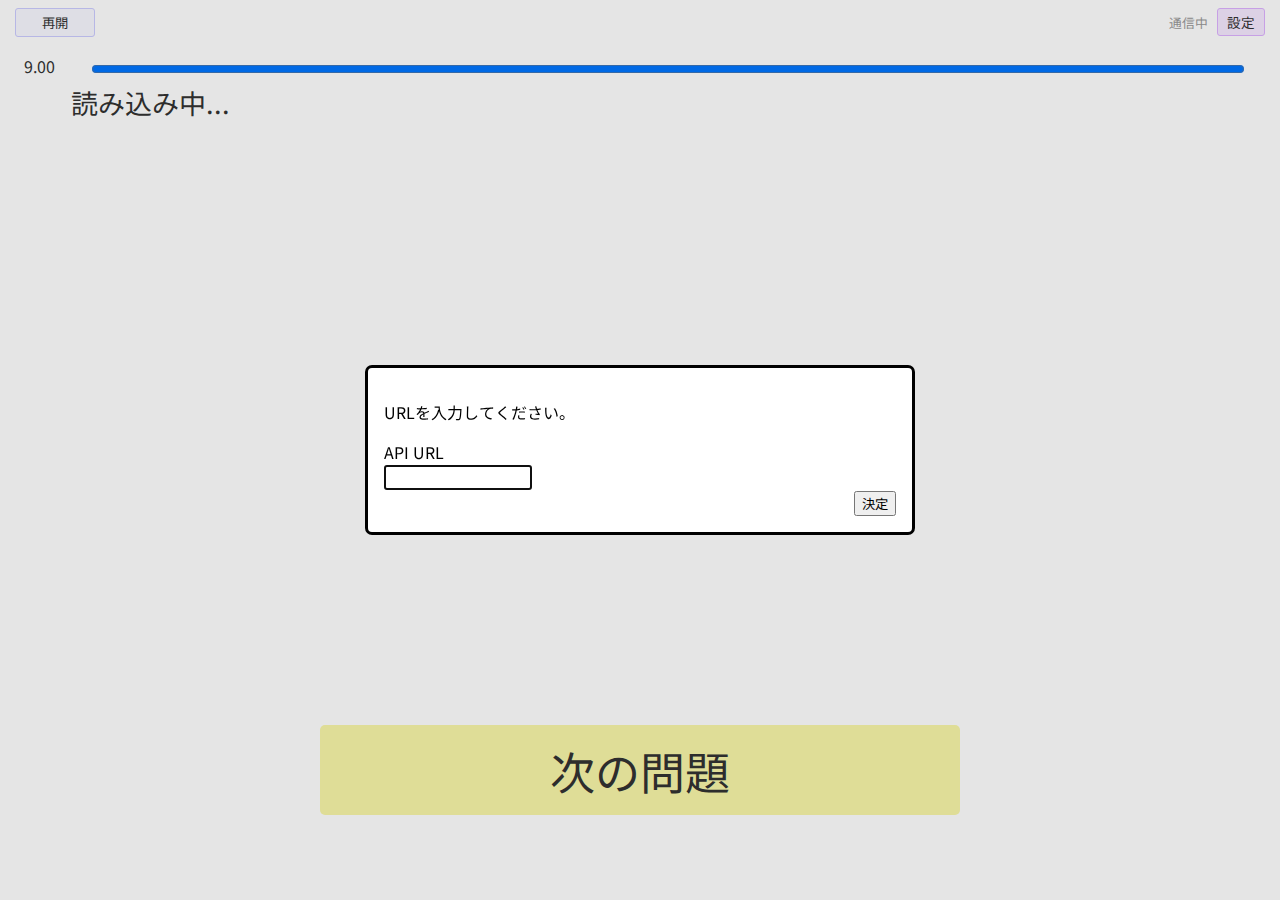
<file: index.html>
<!DOCTYPE html>
<html lang="ja">
  <head>
    <meta charset="UTF-8">
    <meta name="viewport" content="width=device-width, initial-scale=1.0">
    <title>クイズ</title>
    <link rel="icon" href="./favicon.ico">
    <link rel="manifest" href="./manifest.json">
    <meta name="robots" content="noindex">
    <link rel="preconnect" href="https://fonts.googleapis.com">
    <link rel="preconnect" href="https://fonts.gstatic.com" crossorigin>
    <link href="https://fonts.googleapis.com/css2?family=Noto+Sans+JP&display=swap" rel="stylesheet">

    <script>
      let url = "";
      try {
        url = localStorage.getItem("quiz-app-URL");
      } catch(error) {
        console.error(error);
      }
    </script>







    <style>
      html {
        color: #333333;
        font-family: "Noto Sans JP", sans-serif;
        font-optical-sizing: auto;
        font-weight: 400;
        font-style: normal;
      }
      body {
        -webkit-user-select: none;
        user-select: none;
        background-color: white;
      }
      button , input {
        color: inherit;
        font-family: inherit;
        font-optical-sizing: inherit;
        font-weight: inherit;
        font-style: inherit;
      }
      button {
        cursor: pointer;
      }
      dialog {
        border-radius: 7px;
        min-width: 40vw;
      }
      .form-submit {
        text-align: right;
      }

      #countdown {
        width: calc(100% - 7rem);
      }
      #countdown_label {
        display: inline-block;
        width: 4rem;
        margin-left: 1rem;
      }

      #main {
        overflow-y: auto;
        max-height: calc(90vh - 60px - 1rem - 0.6rem - 3rem - 30px);
      }
      
      #question {
        padding: 0 max(30px, 5%);
        margin-top: 0.3rem;
        margin-bottom: 0.3rem;
        white-space: pre-wrap;
        font-size: max(3vh, 1.15rem);
      }
      #question_not_read {
        color: #949494;
      }

      #answer {
        display: flex;
        flex-direction: column;
        align-items: center;
        align-content: flex-end;
        flex-wrap: wrap;

        position: sticky;
        bottom: 0;
        background-color: white;

        text-align: justify;
        padding: 0 max(30px, 5%);
        padding-left: calc(max(30px, 5%) + 1rem);
        white-space: pre-wrap;
        font-size: max(3vh, 1.15rem);
      }
      #answer1 {
        color: #e61283;
      }
      #answer2 {
        font-size: max(1.8vh, 0.7rem);
      }

      #questionLabel {
        color: #595959;
        text-align: right;
        font-size: 0.6rem;
        margin-right: 15px;
        margin-top: 10px;
      }

      #answer_button {
        min-width: 30%;
        height: 10vh;
        margin: 25px;
        font-size: 5vh;
        background-color: #a9ddf9;
        border-radius: 5px;
        border: none;
      }
      #answer_button:disabled {
        cursor: default;
      }
      #next_question {
        min-width: 50%;
        height: 10vh;
        margin: 25px;
        font-size: 5vh;
        background-color: #f9f7a9;
        border-radius: 5px;
        border: none;
      }
      #answer_button_space {
        position: fixed;
        bottom: 60px;
        right: 0;
        left: 0;
        text-align: center;
        z-index: 1;
      }

      #answer_input_cover {
        position: fixed;
        top: 0;
        right: 0;
        left: 0;
        bottom: 0;
        z-index: 2;
        background-color: #0000001a;
      }
      #answer_input_space {
        position: fixed;
        bottom: 75px;
        right: 20px;
        left: 20px;
        z-index: 2;
        background-color: white;
        box-shadow: lightgray 0 0 10px;
        padding: 10px;
        text-align: center;
        border-radius: 10px;
        margin-left: auto;
        max-width: 33rem;
      }
      #answer_input {
        height: 20vh;
        overflow-y: auto;
        overflow-x: hidden;
        text-align: left;
        padding: 0 15px;
        white-space: nowrap;
        font-size: 1.1rem;
      }
      #answer_input span {
        display: inline-block;
        height: 100%;
        vertical-align: middle;
      }
      #answer_input_write {
        display: inline-block;
        vertical-align: middle;
        white-space: pre-wrap;
      }
      #button1, #button2, #button3, #button4, #button5, #button6, #button7, #button8 {
        box-sizing: border-box;
        width: 20%;
        margin: 1.5%;
        max-height: 13vh;
        min-height: 9vh;
        height: calc(20vw - 12px);
        font-size: min(8vw, 6vh);
        background-color: inherit;
        border-radius: 5px;
        border: 1px solid #666666;
      }
      .answer_input_buttons {
        margin-bottom: 9px;
      }
      #inputCountdown {
        text-align: right;
        margin: 5px 20px;
      }

      #correct {
        display: inline-block;
        position: fixed;
        width: fit-content;
        height: fit-content;
        margin: auto;
        top: 0;
        right: 0;
        left: 0;
        bottom: 0;
        font-size: min(20vw, 7rem);
        color: red;
        z-index: 3;
      }
      #incorrect {
        display: inline-block;
        position: fixed;
        width: fit-content;
        height: fit-content;
        margin: auto;
        top: 0;
        right: 0;
        left: 0;
        bottom: 0;
        font-size: min(20vw, 7rem);
        color: blue;
        z-index: 3;
      }

      #loading {
        display: inline-block;
        color: #999999;
        margin-right: 5px;
        font-size: 0.8em;
      }

      #header {
        height: 2rem;
        margin-top: 0.1rem;
        margin-right: 7px;
        margin-bottom: 0.9rem;
        margin-left: 7px;

        display: flex;
        justify-content: space-between;
        align-items: flex-start;
      }
      #startProcess , #stopProcess {
        width: 5rem;
        height: 1.8rem;
        background-color: ghostwhite;
        border-radius: 3px;
        border: 1px solid #ccccff;
      }
      #openSetting {
        text-decoration: none;
        color: inherit;
        display: inline-block;
        width: 3rem;
        padding: 0.2rem 0;
        background-color: #f5e9ff;
        text-align: center;
        border-radius: 3px;
        border: 1px solid #deb3ff;
        font-size: 0.85rem;
      }
      #openSetting:hover {
        box-shadow: lightgray 0 0 7px;
      }
      #setting > * {
        margin-top: 15px;
        margin-bottom: 15px;
      }
      #closeSetting {
        text-decoration: none;
        color: inherit;
        display: inline-block;
        width: 3rem;
        padding: 0.2rem 0;
        background-color: #ffffff;
        text-align: center;
        border-radius: 3px;
        border: 1px solid #c5c5c5;
        font-size: 0.85rem;
      }
      #closeSetting:hover {
        box-shadow: lightgray 0 0 7px;
      }
      #questionSelect > div {
        margin-top: 4px;
      }
      #questionSelect > div > label {
        margin-right: 4px;
      }
      #makingQuestionLink {
        text-decoration: none;
        color: inherit;
        display: inline-block;
        width: 3rem;
        padding: 0.2rem 0;
        background-color: #f5e9ff;
        text-align: center;
        border-radius: 3px;
        border: 1px solid #deb3ff;
        font-size: 0.85rem;
      }
      #makingQuestionLink:hover {
        box-shadow: lightgray 0 0 7px;
      }
    </style>
  </head>
  <body>
    <div id="header">
      <div>
        <button id="stopProcess">一時停止</button>
        <button id="startProcess">再開</button>
      </div>
      <div>
        <div id="loading">通信中</div>
        <button id="openSetting">設定</button>
        <dialog id="setting">
          <button id="closeSetting" autofocus>閉じる</button>
          <div id="questionSelect"></div>
          <a href="" id="makingQuestionLink">作問</a>
        </dialog>
      </div>
    </div>
    <div id="answer_input_cover">
      <div id="answer_input_space">
        <div id="inputCountdown">4</div>
        <div id="answer_input">
          <span></span>
          <div id="answer_input_write">答え</div>
        </div>
        <div class="answer_input_buttons">
          <button id="button1">い</button>
          <button id="button2">ろ</button>
          <button id="button3">は</button>
          <button id="button4">に</button>
        </div>
        <div class="answer_input_buttons">
          <button id="button5">ほ</button>
          <button id="button6">て</button>
          <button id="button7">と</button>
          <button id="button8">ち</button>
        </div>
      </div>
    </div>
    <div id="correct">正解</div>
    <div id="incorrect">不正解</div>

    <div>
      <label for="countdown" id="countdown_label">9.00</label>
      <progress id="countdown" max="900" value="900"></progress>
    </div>
    <div id="main">
      <div id="question"><span id="question_read">読み込み中...</span><span id="question_not_read"></span></div>
      <div id="answer">
        <div id="answer1"></div>
        <div id="answer2"></div>
      </div>
      <div id="questionLabel"></div>
    </div>
    <div id="answer_button_space">
      <button id="answer_button">解答</button>
      <button id="next_question">次の問題</button>
    </div>

    <dialog id="firstDialog">
      <p id="firstDialogMessage">
        URLを入力してください。
      </p>
      <form method="dialog" id="firstForm">
        <label for="API-input">API URL</label><br>
        <input type="url" id="API-input">
        <div class="form-submit">
          <button type="submit">決定</button>
        </div>
      </form>
    </dialog>

    <script>
      let questionData;
      let sameChars;
      let notNextChars;

      const hiragana = [
        "あ", "い", "う", "え", "お",
        "か", "き", "く", "け", "こ",
        "が", "ぎ", "ぐ", "げ", "ご",
        "さ", "し", "す", "せ", "そ",
        "ざ", "じ", "ず", "ぜ", "ぞ",
        "た", "ち", "つ", "て", "と", "っ",
        "だ", "ぢ", "づ", "で", "ど",
        "な", "に", "ぬ", "ね", "の",
        "は", "ひ", "ふ", "へ", "ほ",
        "ば", "び", "ぶ", "べ", "ぼ",
        "ぱ", "ぴ", "ぷ", "ぺ", "ぽ",
        "ま", "み", "む", "め", "も",
        "や", "ゆ", "よ", "ゃ", "ゅ", "ょ",
        "ら", "り", "る", "れ", "ろ",
        "わ", "を", "ん"
      ];
      const katakana = [
        "ア", "イ", "ウ", "エ", "オ", "ヴ",
        "ァ", "ィ", "ゥ", "ェ", "ォ",
        "カ", "キ", "ク", "ケ", "コ",
        "ガ", "ギ", "グ", "ゲ", "ゴ",
        "サ", "シ", "ス", "セ", "ソ",
        "ザ", "ジ", "ズ", "ゼ", "ゾ",
        "タ", "チ", "ツ", "テ", "ト", "ッ",
        "ダ", "ヂ", "ヅ", "デ", "ド",
        "ナ", "ニ", "ヌ", "ネ", "ノ",
        "ハ", "ヒ", "フ", "ヘ", "ホ",
        "バ", "ビ", "ブ", "ベ", "ボ",
        "パ", "ピ", "プ", "ペ", "ポ",
        "マ", "ミ", "ム", "メ", "モ",
        "ヤ", "ユ", "ヨ", "ャ", "ュ", "ョ",
        "ラ", "リ", "ル", "レ", "ロ",
        "ワ", "ヲ", "ン", "ー"
      ];
      const alphabet_small = ["a","b","c","d","e","f","g","h","i","j","k","l","m","n","o","p","q","r","s","t","u","v","w","x","y","z"];
      const alphabet_large = ["A","B","C","D","E","F","G","H","I","J","K","L","M","N","O","P","Q","R","S","T","U","V","W","X","Y","Z"];
      const number = ["0", "1", "2", "3", "4", "5", "6", "7", "8", "9", "."];
      // 特殊
      const hiragana_old = [
        "あ", "う", "お",
        "か", "き", "く", "け", "こ",
        "が", "ぎ", "ぐ", "げ", "ご",
        "さ", "し", "す", "せ", "そ",
        "ざ", "じ", "ず", "ぜ", "ぞ",
        "た", "ち", "つ", "て", "と", "っ",
        "だ", "ぢ", "づ", "で", "ど",
        "な", "に", "ぬ", "ね", "の",
        "は", "ひ", "ふ", "へ", "ほ",
        "ば", "び", "ぶ", "べ", "ぼ",
        "ぱ", "ぴ", "ぷ", "ぺ", "ぽ",
        "ま", "み", "む", "め", "も",
        "や", "ゐ", "ゆ", "ゑ", "よ", "ゃ", "ゅ", "ょ",
        "ら", "り", "る", "れ", "ろ",
        "わ", "を", "ん"
      ];
      const katakana_old = [
        "ア", "ウ", "オ",
        "カ", "キ", "ク", "ケ", "コ",
        "ガ", "ギ", "グ", "ゲ", "ゴ",
        "サ", "シ", "ス", "セ", "ソ",
        "ザ", "ジ", "ズ", "ゼ", "ゾ",
        "タ", "チ", "ツ", "テ", "ト", "ッ",
        "ダ", "ヂ", "ヅ", "デ", "ド",
        "ナ", "ニ", "ヌ", "ネ", "ノ",
        "ハ", "ヒ", "フ", "ヘ", "ホ",
        "バ", "ビ", "ブ", "ベ", "ボ",
        "パ", "ピ", "プ", "ペ", "ポ",
        "マ", "ミ", "ム", "メ", "モ",
        "ヤ", "ヰ", "ユ", "ヱ", "ヨ", "ャ", "ュ", "ョ",
        "ラ", "リ", "ル", "レ", "ロ",
        "ワ", "ヲ", "ン"
      ];
      // 別の文字に変換する文字
      const convert = [
        ["あ", "ア"], ["い", "イ"], ["う", "ウ"], ["え", "エ"], ["お", "オ"],
        ["か", "カ"], ["き", "キ"], ["く", "ク"], ["け", "ケ"], ["こ", "コ"],
        ["が", "ガ"], ["ぎ", "ギ"], ["ぐ", "グ"], ["げ", "ゲ"], ["ご", "ゴ"],
        ["さ", "サ"], ["し", "シ"], ["す", "ス"], ["せ", "セ"], ["そ", "ソ"],
        ["ざ", "ザ"], ["じ", "ジ"], ["ず", "ズ"], ["ぜ", "ゼ"], ["ぞ", "ゾ"],
        ["た", "タ"], ["ち", "チ"], ["つ", "ツ"], ["て", "テ"], ["と", "ト"], ["っ", "ッ"],
        ["だ", "ダ"], ["ぢ", "ヂ"], ["づ", "ヅ"], ["で", "デ"], ["ど", "ド"],
        ["な", "ナ"], ["に", "ニ"], ["ぬ", "ヌ"], ["ね", "ネ"], ["の", "ノ"],
        ["は", "ハ"], ["ひ", "ヒ"], ["ふ", "フ"], ["へ", "ヘ"], ["ほ", "ホ"],
        ["ば", "バ"], ["び", "ビ"], ["ぶ", "ブ"], ["べ", "ベ"], ["ぼ", "ボ"],
        ["ぱ", "パ"], ["ぴ", "ピ"], ["ぷ", "プ"], ["ぺ", "ペ"], ["ぽ", "ポ"],
        ["ま", "マ"], ["み", "ミ"], ["む", "ム"], ["め", "メ"], ["も", "モ"],
        ["や", "ヤ"], ["ゐ", "ヰ"], ["ゆ", "ユ"], ["ゑ", "ヱ"], ["よ", "ヨ"], ["ゃ", "ャ"], ["ゅ", "ュ"], ["ょ", "ョ"],
        ["ら", "ラ"], ["り", "リ"], ["る", "ル"], ["れ", "レ"], ["ろ", "ロ"],
        ["わ", "ワ"], ["を", "ヲ"], ["ん", "ン"]
      ]
      // 前の文字を参考にする文字
      const symbols = ["ー", "-", "＝", "=", "・"];

          
      /** @type {HTMLDivElement} */
      const questionElement = document.getElementById("question");  // 問題を表示する要素
      /** @type {HTMLSpanElement} */
      const questionReadElement = document.getElementById("question_read");  // 問題を表示する要素
      /** @type {HTMLSpanElement} */
      const questionNotReadElement = document.getElementById("question_not_read");  // 問題を表示する要素
      /** @type {HTMLDivElement} */
      const answer1Element = document.getElementById("answer1");  // 解答を表示する要素
      /** @type {HTMLDivElement} */
      const answer2Element = document.getElementById("answer2");  // 解答（答えるとき）を表示する要素
      /** @type {HTMLDivElement} */
      const questionLabelElement = document.getElementById("questionLabel");  // 問題のラベルを表示する要素
      /** @type {HTMLProgressElement} */
      const countdownElement = document.getElementById("countdown");  // プログレスバー
      /** @type {HTMLLabelElement} */
      const countdownLabelElement = document.getElementById("countdown_label");  // プログレスバーの横の数字を表示する要素
      /** @type {HTMLButtonElement} */
      const answerButton = document.getElementById("answer_button");  // 解答の入力を開始するボタン
      /** @type {HTMLDivElement} */
      const answerInputElement = document.getElementById("answer_input_cover");  // 解答入力欄
      /** @type {HTMLDivElement} */
      const answerInputShowElement = document.getElementById("answer_input_write");  // 入力された解答を表示する要素
      /** @type {HTMLButtonElement} */
      const answerInputButton1 = document.getElementById("button1");  // 解答を入力するボタン1
      /** @type {HTMLButtonElement} */
      const answerInputButton2 = document.getElementById("button2");  // 解答を入力するボタン2
      /** @type {HTMLButtonElement} */
      const answerInputButton3 = document.getElementById("button3");  // 解答を入力するボタン3
      /** @type {HTMLButtonElement} */
      const answerInputButton4 = document.getElementById("button4");  // 解答を入力するボタン4
      /** @type {HTMLButtonElement} */
      const answerInputButton5 = document.getElementById("button5");  // 解答を入力するボタン5
      /** @type {HTMLButtonElement} */
      const answerInputButton6 = document.getElementById("button6");  // 解答を入力するボタン6
      /** @type {HTMLButtonElement} */
      const answerInputButton7 = document.getElementById("button7");  // 解答を入力するボタン7
      /** @type {HTMLButtonElement} */
      const answerInputButton8 = document.getElementById("button8");  // 解答を入力するボタン8
      /** @type {HTMLDivElement} */
      const inputCountdownElement = document.getElementById("inputCountdown");  // 解答入力の際のカウントダウン
      /** @type {HTMLDivElement} */
      const correctElement = document.getElementById("correct");  // 正解のときの要素
      /** @type {HTMLDivElement} */
      const incorrectElement = document.getElementById("incorrect");  // 不正解のときの要素
      /** @type {HTMLButtonElement} */
      const nextQuestionButton = document.getElementById("next_question");  // 次の問題を出題するボタン
      /** @type {HTMLButtonElement} */
      const stopElement = document.getElementById("stopProcess");  // 一時停止ボタン
      /** @type {HTMLButtonElement} */
      const startElement = document.getElementById("startProcess");  // 再開ボタン
      /** @type {HTMLButtonElement} */
      const settingButton = document.getElementById("openSetting");  // 設定表示ボタン
      /** @type {HTMLDialogElement} */
      const settingDialog = document.getElementById("setting");  // 設定のダイアログ
      /** @type {HTMLButtonElement} */
      const settingCloseButton = document.getElementById("closeSetting");  // 設定非表示ボタン
      /** @type {HTMLDivElement} */
      const questionSelectElement = document.getElementById("questionSelect");  // 問題選択要素
      let nowQuestion;  // 現在の問題（配列）
      let nowShowWordCount = 0;  // 現在の問題の表示文字数
      let questionTextNodes = [];
      let countdown = 900;  // カウントダウンの秒数(100が1秒)
      let intervalId;  // インターバルのid
      let inputCountdown = 500;  // 解答入力のカウントダウンの秒数(100が1秒)
      let inputIntervalId;  // 解答入力のインターバルのid
      let continueProcess = true;  // カウントダウンを継続するか
      let is_active = false; // 一時停止されていないか
      let inputAnswer = "";  // 入力された解答
      let inputAnswerCount = 0;  // 入力された解答の文字数
      let inputtingAnswer = false;  // 解答の入力受付中かどうか
      let answerButtonIndex = [0, 1, 2, 3];  // ボタンと選択肢の対応
      let answerChoise = [];  // 解答の選択肢
      let nowQuestionIndex;  // 現在の問題のインデックス
      let lastQuestionIndex = [];  // 前回の問題のインデックス
      let record = [];  // 正答数、出題数の記録
      let recordLength = 0;  // 記録の数
      let record_session = [];  // 現在のセッションにおける正答数、出題数、前回出されてからの他の問題の出題数の記録
      let is_review = false;  // 間違えた問題の再出題かどうか
      /**
       * @type {Object.<string, {is_question:boolean, range:boolean, range_min:number, range_max:number}>}
      */
      let questionSelect = {};

      function main() {

        function getQuestionIndex() {
          if (!is_review) {  // 前回の問題が復習でなかったとき
            const indexArray = [];
            for (let i = 0; i < record_session.length; i++) {
              if (!record_session[i]) continue;
              const index = i;

              const questionLabel = questionData[index][5].split(" #");
              const questionName = questionLabel[0];
              const questionNumber = parseInt(questionLabel[1]);
              if (!questionSelect[questionName].is_question) continue;
              if (questionSelect[questionName].range) {
                if (questionNumber < questionSelect[questionName].range_min || questionSelect[questionName].range_max < questionNumber) {
                  continue;
                }
              }

              indexArray.push(index);
            }
            while (indexArray.length > 0) {
              const arrayIndex = Math.floor(Math.random() * indexArray.length);
              const index = indexArray[arrayIndex];

              const rate_session = record_session[index][0] / record_session[index][1];
              if (rate_session <= 0.5 || record_session[index][1] < 5) {
                if (record_session[index][2] >=  (rate_session * 8) + 4) {
                  is_review = true;
                  return index;
                }
              } else {
                record_session[index] = undefined;
              }

              indexArray.splice(arrayIndex, 1);
            }
          }


          let questionIndexList = [];

          let average = 0;
          for (let i = 0; i < questionData.length; i++) {
            average += questionData[i][7] || 0;
          }
          average = average / questionData.length;

          for (let i = 0; i < questionData.length; i++) {
            if (questionData.length > lastQuestionIndex.length && lastQuestionIndex.includes(i)) continue;  // 直近に出した問題は出題しない
            const questionLabel = questionData[i][5].split(" #");
            const questionName = questionLabel[0];
            const questionNumber = parseInt(questionLabel[1]);
            if (!questionSelect[questionName].is_question) continue;
            if (questionSelect[questionName].range) {
              if (questionNumber < questionSelect[questionName].range_min || questionSelect[questionName].range_max < questionNumber) {
                continue;
              }
            }

            questionIndexList.push(i);
            let loopIndex_average = (average - questionData[i][7]) * 8/*問題の出やすさ*/;
            for (let j = 0; j < loopIndex_average; j++) {
              questionIndexList.push(i);
            }


            const correct = questionData[i][6] || 0;
            const total = questionData[i][7] || 0;

            const rate = (correct + 2) / (total + 3);

            let loopIndex_rate = Math.floor(((1 / rate) - 1) * 0.5/*問題の出やすさ*/);
            for (let j = 0; j < loopIndex_rate; j++) {
              questionIndexList.push(i);
            }
          }
          is_review = false;
          return questionIndexList[Math.floor(Math.random() * questionIndexList.length)];
        }

        function getChoice(questionData) {
          const numberOfChoice = 8;

          let correctAnswer = questionData[2];
          let includeAnswers = questionData[3].split("/");
          let notIncludeAnswers = questionData[4].split("/");

          // 正答を変換
          for (let convertString of convert) {
            correctAnswer = correctAnswer.replaceAll(convertString[0], convertString[1]);
            for (let i = 0; i < includeAnswers.length; i++) {
              includeAnswers[i] = includeAnswers[i].replaceAll(convertString[0], convertString[1]);
            }
            for (let i = 0; i < notIncludeAnswers.length; i++) {
              notIncludeAnswers[i] = notIncludeAnswers[i].replaceAll(convertString[0], convertString[1]);
            }
          }

          let result = [];
          for (let i = 0; i < correctAnswer.length; i++) {
            let correctChar = correctAnswer.slice(i, i + 1);
            let includeChars = [];
            let notIncludeChars = [];
            let choice = [correctChar];

            for (let includeAnswer of includeAnswers) {
              const char = includeAnswer.slice(i, i + 1);
              if (char != correctChar && !includeAnswers.includes(char) && char) includeChars.push(char);
            }
            for (let notIncludeAnswer of notIncludeAnswers) {
              const char = notIncludeAnswer.slice(i, i + 1);
              if (char != correctChar && !notIncludeChars.includes(char) && char) notIncludeChars.push(char);
            }

            while (choice.length < numberOfChoice) {
              if (includeChars.length == 0) break;
              const char = includeChars.splice(Math.floor(Math.random() * includeChars.length), 1)[0];
              if (!choice.includes(char) && !notIncludeChars.includes(char)) {
                choice.push(char);
              }
            }

            if (choice.length < numberOfChoice) {
              let chooseChars = [];
              for (let char of choice) {
                if (symbols.includes(char)) char = result[i - 1][0];

                if (hiragana.includes(char))  chooseChars = chooseChars.concat(hiragana);
                if (katakana.includes(char))  chooseChars = chooseChars.concat(katakana);
                if (alphabet_small.includes(char))  chooseChars = chooseChars.concat(alphabet_small);
                if (alphabet_large.includes(char))  chooseChars = chooseChars.concat(alphabet_large);
                if (number.includes(char))  chooseChars = chooseChars.concat(number);
                // 特殊
                if (chooseChars.length == 0) {
                  if (hiragana_old.includes(char))  chooseChars = chooseChars.concat(hiragana_old);
                  else if (katakana_old.includes(char))  chooseChars = chooseChars.concat(katakana_old);
                }
              }
              if (chooseChars.length == 0) {
                chooseChars = chooseChars.concat(hiragana);
                chooseChars = chooseChars.concat(katakana);
                chooseChars = chooseChars.concat(alphabet_small);
                chooseChars = chooseChars.concat(alphabet_large);
                chooseChars = chooseChars.concat(number);
              }

              notIncludeChars = notIncludeChars.concat(choice);
              for (let char of choice) {
                for (let sameChar of sameChars) {
                  if (sameChar[0].includes(char)) {
                    notIncludeChars = notIncludeChars.concat(sameChar[0].split(""));
                  }
                }
              }
              if (i > 0) {
                for (let notNextChar of notNextChars) {
                  if (notNextChar[0] == result[i - 1][0]) {
                    notIncludeChars = notIncludeChars.concat(notNextChar[1].split(""));
                  }
                }
              } else {
                for (let notNextChar of notNextChars) {
                  if (notNextChar[0] == "（始め）") {
                    notIncludeChars = notIncludeChars.concat(notNextChar[1].split(""));
                  }
                }
              }

              chooseChars = chooseChars.filter(item => !notIncludeChars.includes(item));

              while (choice.length < numberOfChoice) {
                const char = chooseChars[Math.floor(Math.random() * chooseChars.length)];
                chooseChars = chooseChars.filter(item => char != item);
                for (let sameChar of sameChars) {
                  if (sameChar[0].includes(char)) {
                    chooseChars = chooseChars.filter(item => !sameChar[0].includes(item));
                  }
                }
                choice.push(char);
              }
            }

            for (let j = 0; j < includeAnswers.length; j++) {
              if (includeAnswers[j].slice(i, i + 1) != correctChar) {
                includeAnswers.splice(j, 1);
                j--;
              }
            }
            for (let j = 0; j < notIncludeAnswers.length; j++) {
              if (notIncludeAnswers[j].slice(i, i + 1) != correctChar) {
                notIncludeAnswers.splice(j, 1);
                j--;
              }
            }
            result.push(choice);
          }
          return result;
        }



        // 初期値へ
        //questionElement.innerHTML = "";
        questionReadElement.textContent = "";
        questionNotReadElement.textContent = "";
        answer1Element.textContent = "";
        answer2Element.textContent = "";
        questionLabelElement.textContent = "";
        nowShowWordCount = 0;
        questionTextNodes = [];
        countdown = 900;
        countdownElement.value = "900";
        countdownLabelElement.textContent = "9.00";
        inputCountdown = 500;
        inputCountdownElement.textContent = "5";
        inputCountdownElement.style.color = "green";
        nowQuestionIndex = getQuestionIndex();
        nowQuestion = questionData[nowQuestionIndex];
        inputAnswer = "";
        inputAnswerCount = 0;
        answerChoise = getChoice(nowQuestion);
        answerInputElement.style.display = "none";
        answerInputShowElement.textContent = "";
        answerButton.style.display = "";
        nextQuestionButton.style.display = "none";

        lastQuestionIndex.push(nowQuestionIndex);
        if (lastQuestionIndex.length > 20) lastQuestionIndex.shift();

        document.getElementById("makingQuestionLink").href = url + "?page=makingQuestion&questionIndex=" + questionData[nowQuestionIndex][8];

        answerButton.disabled = true;
        setTimeout(() => answerButton.disabled = false, 1000);

        
        for (let i = 0; i < nowQuestion[0].length; i++) {
          questionTextNodes[i] = document.createTextNode(nowQuestion[0][i]);
          questionNotReadElement.appendChild(questionTextNodes[i]);
        }

        let requestID = 0;
        intervalId = setInterval(() => {
          if (continueProcess && document.visibilityState == "visible") {
            if (nowShowWordCount < nowQuestion[0].length) {
              //const text = nowQuestion[0].slice(0, ++nowShowWordCount);
              //requestAnimationFrame(() => questionElement.textContent = text);
              requestAnimationFrame(() => questionReadElement.appendChild(questionTextNodes[nowShowWordCount++]));
            } else {
              clearInterval(intervalId);  // 問題の表示終了

              intervalId = setInterval(() => {
                if (continueProcess && document.visibilityState == "visible") {
                  countdown--;
                  if (countdown >= 0) {
                    requestID = requestAnimationFrame(() => {
                      cancelAnimationFrame(requestID);
                      const countdownString = countdown.toString();
                      countdownElement.value = countdownString;
                      const countdownLabelString = "0".repeat(3 - countdownString.length) + countdownString;
                      countdown_label.textContent = countdownLabelString.slice(0, 1) + "." + countdownLabelString.slice(1, 3);
                    });
                  } else {
                    countdown = 0;
                    // 不正解
                    clearInterval(intervalId);
                    //onIncorrect();
                  }
                }
              }, 10);
            }
          }
        }, 170);
      }

      function main_event(event) {
        event.target.removeEventListener('click', main_event);
        if (!is_active) startElement.dispatchEvent(new Event('click'));
        main();
      }

      function setRecord(questionIndex_onData, correct) {
        const questionIndex = questionData[questionIndex_onData][8];

        if (!is_review) {
          if (!record[questionIndex]) record[questionIndex] = [0, 0];
          record[questionIndex][1] += 1;
          if (correct) record[questionIndex][0] += 1;
          recordLength++;
        }

        if (is_review || !correct) {
          if (!record_session[questionIndex_onData]) record_session[questionIndex_onData] = [0, 0, 0];
          record_session[questionIndex_onData][1] += 1;
          if (correct) record_session[questionIndex_onData][0] += 1;
          record_session[questionIndex_onData][2] = 0;
        }
        for (let i = 0; i < record_session.length; i++) {
          if (record_session[i]) record_session[i][2]++;
        }

        if (!is_review) {
          if (!questionData[questionIndex_onData][6]) questionData[questionIndex_onData][6] = 0;
          if (!questionData[questionIndex_onData][7]) questionData[questionIndex_onData][7] = 0;
          questionData[questionIndex_onData][7] += 1;
          if (correct) questionData[questionIndex_onData][6] += 1;
        }

        localStorage.setItem("record_session", JSON.stringify(record_session));
        localStorage.setItem("record", JSON.stringify(record));
      }

      function getRandomAnswerButtonIndex() {
        let result = [];
        let array = [0, 1, 2, 3, 4, 5, 6, 7];
        while (array.length > 0) {
          result.push(array.splice(Math.floor(Math.random() * array.length), 1)[0]);
        }
        if (inputAnswerCount >= 1) {
          for (let i = 0; i < result.length; i++) {
            if (answerChoise[inputAnswerCount][result[i]] == answerChoise[inputAnswerCount - 1][answerButtonIndex[i]] || (result[i] == 0 && answerButtonIndex[i] == 0)) {
              const indexCoice = [];
              for (let index of result) {
                if ((answerChoise[inputAnswerCount][result[i]] != answerChoise[inputAnswerCount - 1][answerButtonIndex[index]] && answerChoise[inputAnswerCount][result[index]] != answerChoise[inputAnswerCount - 1][answerButtonIndex[i]]) && (result[i] != 0 || answerButtonIndex[index] != 0)) {
                  indexCoice.push(index);
                }
              }
              let replaceIndex = indexCoice[Math.floor(Math.random() * indexCoice.length)];
              if (replaceIndex >= result.length) replaceIndex = 0;

              let temp = result[replaceIndex];
              result[replaceIndex] = result[i];
              result[i] = temp;
            }
          }
        }
        return result;
      }
      function settingAnswerInputButton() {
        inputtingAnswer = true;
        answerButtonIndex = getRandomAnswerButtonIndex();
        answerInputButton1.textContent = answerChoise[inputAnswerCount][answerButtonIndex[0]];
        answerInputButton2.textContent = answerChoise[inputAnswerCount][answerButtonIndex[1]];
        answerInputButton3.textContent = answerChoise[inputAnswerCount][answerButtonIndex[2]];
        answerInputButton4.textContent = answerChoise[inputAnswerCount][answerButtonIndex[3]];
        answerInputButton5.textContent = answerChoise[inputAnswerCount][answerButtonIndex[4]];
        answerInputButton6.textContent = answerChoise[inputAnswerCount][answerButtonIndex[5]];
        answerInputButton7.textContent = answerChoise[inputAnswerCount][answerButtonIndex[6]];
        answerInputButton8.textContent = answerChoise[inputAnswerCount][answerButtonIndex[7]];

        answerInputButton1.disabled = true;
        answerInputButton2.disabled = true;
        answerInputButton3.disabled = true;
        answerInputButton4.disabled = true;
        answerInputButton5.disabled = true;
        answerInputButton6.disabled = true;
        answerInputButton7.disabled = true;
        answerInputButton8.disabled = true;

        setTimeout(() => {
          answerInputButton1.disabled = false;
          answerInputButton2.disabled = false;
          answerInputButton3.disabled = false;
          answerInputButton4.disabled = false;
          answerInputButton5.disabled = false;
          answerInputButton6.disabled = false;
          answerInputButton7.disabled = false;
          answerInputButton8.disabled = false;
        }, 300);

        inputCountdown = 500;
        inputCountdownElement.textContent = "5";
        inputIntervalId = setInterval(() => {
          inputCountdown--;
          inputCountdownElement.textContent = Math.ceil(inputCountdown / 100).toString();
          if (inputCountdown > 400) {
            inputCountdownElement.style.color = "purple";
          } else if (inputCountdown > 300) {
            inputCountdownElement.style.color = "green";
          } else if (inputCountdown > 200) {
            inputCountdownElement.style.color = "blue";
          } else if (inputCountdown > 100) {
            inputCountdownElement.style.color = "orange";
          } else {
            inputCountdownElement.style.color = "red";
          }

          if (inputCountdown <= 0) {
            // 不正解
            clearInterval(inputIntervalId);
            //onIncorrect();
          }
        }, 10)
      }
      function onAnswerButtonClick() {
        if (continueProcess && inputAnswerCount < answerChoise.length) {
          continueProcess = false;
          answerInputElement.style.display = "";
          settingAnswerInputButton();
        }
      }
      function onAnswerInputButtonClick(button) {
        clearInterval(inputIntervalId);

        const answerIndex = answerButtonIndex[button];
        inputAnswer += answerChoise[inputAnswerCount][answerIndex];
        answerInputShowElement.textContent = inputAnswer;
        inputAnswerCount++;

        if (answerIndex != 0) {
          // 不正解
          onIncorrect();
        } else if (inputAnswerCount >= answerChoise.length) {
          // 正解
          onCorrect();
        } else {
          settingAnswerInputButton();
        }
      }
      answerButton.addEventListener('click', onAnswerButtonClick);
      answerInputButton1.addEventListener('click', event => onAnswerInputButtonClick(0));
      answerInputButton2.addEventListener('click', event => onAnswerInputButtonClick(1));
      answerInputButton3.addEventListener('click', event => onAnswerInputButtonClick(2));
      answerInputButton4.addEventListener('click', event => onAnswerInputButtonClick(3));
      answerInputButton5.addEventListener('click', event => onAnswerInputButtonClick(4));
      answerInputButton6.addEventListener('click', event => onAnswerInputButtonClick(5));
      answerInputButton7.addEventListener('click', event => onAnswerInputButtonClick(6));
      answerInputButton8.addEventListener('click', event => onAnswerInputButtonClick(7));
      document.addEventListener('keyup', event => {
        const key = event.key;
        if (!inputtingAnswer && key == " ") {
          onAnswerButtonClick();
        } else if (inputtingAnswer) {
          if (key == "1" || key == "f") {
            onAnswerInputButtonClick(0);
          }
          if (key == "2" || key == "g") {
            onAnswerInputButtonClick(1);
          }
          if (key == "3" || key == "h") {
            onAnswerInputButtonClick(2);
          }
          if (key == "4" || key == "j") {
            onAnswerInputButtonClick(3);
          }
          if (key == "5" || key == "v") {
            onAnswerInputButtonClick(4);
          }
          if (key == "6" || key == "b") {
            onAnswerInputButtonClick(5);
          }
          if (key == "7" || key == "n") {
            onAnswerInputButtonClick(6);
          }
          if (key == "8" || key == "m") {
            onAnswerInputButtonClick(7);
          }
        }
      });

      function onCorrect() {
        inputtingAnswer = false;
        clearInterval(intervalId);
        continueProcess = true;

        button1.disabled = true;
        button2.disabled = true;
        button3.disabled = true;
        button4.disabled = true;
        button5.disabled = true;
        button6.disabled = true;
        button7.disabled = true;
        button8.disabled = true;

        requestAnimationFrame(() => {
          correctElement.style.display = "";
        });
        localStorage.setItem("last_question", nowQuestionIndex.toString());
        setRecord(nowQuestionIndex, true);

        setTimeout(() => {
          requestAnimationFrame(() => {
            correctElement.style.display = "none";
            answerInputElement.style.display = "none";
          });
          button1.disabled = false;
          button2.disabled = false;
          button3.disabled = false;
          button4.disabled = false;
          button5.disabled = false;
          button6.disabled = false;
          button7.disabled = false;
          button8.disabled = false;

          intervalId = setInterval(() => {
            if (nowShowWordCount < nowQuestion[0].length) {
              //const text = nowQuestion[0].slice(0, ++nowShowWordCount);
              //questionElement.textContent = text;
              requestAnimationFrame(() => questionReadElement.appendChild(questionTextNodes[nowShowWordCount++]));
            } else {
              clearInterval(intervalId);  // 問題の表示終了

              setTimeout(() => {
                answer1Element.textContent = nowQuestion[1];
                answer2Element.textContent = nowQuestion[2];
                questionLabelElement.textContent = nowQuestion[5];

                answerButton.style.display = "none";
                nextQuestionButton.style.display = "";
                nextQuestionButton.addEventListener('click', main_event);
              }, 300);
            }
          }, 20/*50*/);
        }, 2000);

        if (!is_loading && recordLength >= 13) {
          requestSetRecord(record, data => {
            record = [];
            recordLength = 0;
            questionData = data;
            setQuestionSelect();
          });
        }
      }
      function onIncorrect() {
        inputtingAnswer = false;
        clearInterval(inputIntervalId);
        clearInterval(intervalId);
        continueProcess = true;
        inputAnswerCount = answerChoise.length;

        button1.disabled = true;
        button2.disabled = true;
        button3.disabled = true;
        button4.disabled = true;
        button5.disabled = true;
        button6.disabled = true;
        button7.disabled = true;
        button8.disabled = true;

        requestAnimationFrame(() => {
          incorrectElement.style.display = "";
        });
        localStorage.setItem("last_question", nowQuestionIndex.toString());
        setRecord(nowQuestionIndex, false);

        setTimeout(() => {
          requestAnimationFrame(() => {
            incorrectElement.style.display = "none";
            answerInputElement.style.display = "none";
          });
          button1.disabled = false;
          button2.disabled = false;
          button3.disabled = false;
          button4.disabled = false;
          button5.disabled = false;
          button6.disabled = false;
          button7.disabled = false;
          button8.disabled = false;

          intervalId = setInterval(() => {
            if (nowShowWordCount < nowQuestion[0].length) {
              //const text = nowQuestion[0].slice(0, ++nowShowWordCount);
              //questionElement.textContent = text;
              requestAnimationFrame(() => questionReadElement.appendChild(questionTextNodes[nowShowWordCount++]));
            } else {
              clearInterval(intervalId);  // 問題の表示終了

              setTimeout(() => {
                answer1Element.textContent = nowQuestion[1];
                answer2Element.textContent = nowQuestion[2];
                questionLabelElement.textContent = nowQuestion[5];

                answerButton.style.display = "none";
                nextQuestionButton.style.display = "";
                nextQuestionButton.addEventListener('click', main_event);
              }, 300);
            }
          }, 20/*50*/);
        }, 2000);

        if (!is_loading && recordLength >= 7) {
          requestSetRecord(record, data => {
            record = [];
            recordLength = 0;
            questionData = data;
            setQuestionSelect();
          });
        }
      }

      function setQuestionSelect() {
        /** @type {Object.<string, {min:number, max:number}>} */
        let questionLabelData = {};
        /** @type {string[]} */
        let questionNames = [];
        for (let question of questionData) {
          const label = question[5].split(" #");
          const questionName = label[0];
          const questionNumber = parseInt(label[1]);
          if (!questionLabelData[questionName]) {
            questionLabelData[questionName] = {min: Infinity, max: -Infinity};
            questionNames.push(questionName);
          }
          if (!questionSelect[questionName]) {
            questionSelect[questionName] = {is_question: true, range: false, range_min: -Infinity, range_max: Infinity};
          }
          if (questionLabelData[questionName].min > questionNumber) {
            questionLabelData[questionName].min = questionNumber;
          }
          if (questionLabelData[questionName].max < questionNumber) {
            questionLabelData[questionName].max = questionNumber;
          }
        }
        const collator = new Intl.Collator("ja");
        questionNames.sort(collator.compare);

        while (questionSelectElement.firstChild) {
          questionSelectElement.removeChild(questionSelectElement.firstChild);
        }
        for (let i = 0; i < questionNames.length; i++) {
          const questionName = questionNames[i];
          const questionLabel = questionLabelData[questionName];
          const questionSelectContainer = document.createElement("div");
          questionSelectElement.appendChild(questionSelectContainer);
          const questionSelectLabel = document.createElement("label");
          questionSelectContainer.appendChild(questionSelectLabel);
          const questionSelectInput = document.createElement("input");
          questionSelectLabel.appendChild(questionSelectInput);
          questionSelectInput.type = "checkbox";
          questionSelectInput.checked = questionSelect[questionName].is_question;
          questionSelectLabel.appendChild(document.createTextNode(questionName));
          const questionRangeMinElement = document.createElement("input");
          questionSelectContainer.appendChild(questionRangeMinElement);
          questionRangeMinElement.type = "text";
          questionRangeMinElement.inputMode = "numeric";
          questionRangeMinElement.min = questionLabel.min;
          questionRangeMinElement.max = questionLabel.max;
          questionRangeMinElement.style.width = "3rem";
          if (questionSelect[questionName].range_min != -Infinity) {
            questionRangeMinElement.value = questionSelect[questionName].range_min;
          }
          questionSelectContainer.appendChild(document.createTextNode("～"));
          const questionRangeMaxElement = document.createElement("input");
          questionSelectContainer.appendChild(questionRangeMaxElement);
          questionRangeMaxElement.type = "text";
          questionRangeMaxElement.inputMode = "numeric";
          questionRangeMaxElement.min = questionLabel.min;
          questionRangeMaxElement.max = questionLabel.max;
          questionRangeMaxElement.style.width = "3rem";
          if (questionSelect[questionName].range_max != Infinity) {
            questionRangeMaxElement.value = questionSelect[questionName].range_max;
          }

          questionSelectInput.addEventListener("change", event => {
            questionSelect[questionName].is_question = questionSelectInput.checked;
          });
          questionRangeMinElement.addEventListener("change", event => {
            let value = questionRangeMinElement.value;
            value = value.replaceAll("０", "0");
            value = value.replaceAll("１", "1");
            value = value.replaceAll("２", "2");
            value = value.replaceAll("３", "3");
            value = value.replaceAll("４", "4");
            value = value.replaceAll("５", "5");
            value = value.replaceAll("６", "6");
            value = value.replaceAll("７", "7");
            value = value.replaceAll("８", "8");
            value = value.replaceAll("９", "9");
            questionRangeMinElement.value = value;
            if (value !== "") {
              questionSelect[questionName].range = true;
              questionSelect[questionName].range_min = parseInt(value);
            } else {
              questionSelect[questionName].range_min = -Infinity;
            }
          });
          questionRangeMaxElement.addEventListener("change", event => {
            let value = questionRangeMaxElement.value;
            value = value.replaceAll("０", "0");
            value = value.replaceAll("１", "1");
            value = value.replaceAll("２", "2");
            value = value.replaceAll("３", "3");
            value = value.replaceAll("４", "4");
            value = value.replaceAll("５", "5");
            value = value.replaceAll("６", "6");
            value = value.replaceAll("７", "7");
            value = value.replaceAll("８", "8");
            value = value.replaceAll("９", "9");
            questionRangeMaxElement.value = value;
            if (value !== "") {
              questionSelect[questionName].range = true;
              questionSelect[questionName].range_max = parseInt(value);
            } else {
              questionSelect[questionName].range_max = Infinity;
            }
          });
        }
      }


          
      correctElement.style.display = "none";
      incorrectElement.style.display = "none";
      answerButton.style.display = "none";
          
      answerInputElement.style.display = "none";
      let localData;
      try {
        localData = localStorage.getItem("data");
        if (localData) {
          localData = JSON.parse(localData);
          questionData  = localData.questions;
          sameChars  = localData.sameChars;
          notNextChars  = localData.notNextChars;
          //questionElement.textContent = "";
          questionReadElement.textContent = "";
        }

        let localRecordSession = localStorage.getItem("record_session");
        if (localRecordSession) record_session = JSON.parse(localRecordSession);
        let localRecord = localStorage.getItem("record");
        if (localRecord) record = JSON.parse(localRecord);

        let lastQuestion_before = localStorage.getItem("last_question");
        if (lastQuestion_before) {
          lastQuestion_before = parseInt(lastQuestion_before);
          //questionElement.textContent = questionData[lastQuestion_before][0];
          questionReadElement.textContent = questionData[lastQuestion_before][0];
          document.getElementById("makingQuestionLink").href = url + "?page=makingQuestion&questionIndex=" + questionData[lastQuestion_before][8];
          answer1Element.textContent = questionData[lastQuestion_before][1];
          answer2Element.textContent = questionData[lastQuestion_before][2];
          questionLabelElement.textContent = questionData[lastQuestion_before][5];
        }
      } catch (error) {
        console.error(error);
      }
      let is_loading = true;
      const startLoad = () => requestAnimationFrame(() => {
        document.getElementById("loading").style.display = "";
        is_loading = true;
      });
      const finishLoad = () => requestAnimationFrame(() => {
        document.getElementById("loading").style.display = "none";
        is_loading = false;
      });
      if (localData) {
        nextQuestionButton.addEventListener('click', main_event);
        setQuestionSelect();
        requestGetData(data => {
          questionData  = data.questions;
          sameChars  = data.sameChars;
          notNextChars  = data.notNextChars;
          localStorage.setItem("data", JSON.stringify(data));
          setQuestionSelect();
        });
      } else {
        startElement.disabled = true;
        nextQuestionButton.disabled = true;
        requestGetData(data => {
          questionData  = data.questions;
          sameChars  = data.sameChars;
          notNextChars  = data.notNextChars;
          nextQuestionButton.addEventListener('click', main_event);
          setQuestionSelect();
          //questionElement.textContent = "";
          questionReadElement.textContent = "";
          startElement.disabled = false;
          nextQuestionButton.disabled = false;
          localStorage.setItem("data", JSON.stringify(data));
        }, () => {
          //questionElement.textContent = "データの読み込みに失敗しました。"
          questionElement.textContent = "データの読み込みに失敗しました。"
        });
      }

      stopElement.style.display = "none";
      stopElement.addEventListener('click', event => {
        is_active = false;
        continueProcess = false;
        inputtingAnswer = false;

        answerInputElement.style.display = "none";
        clearInterval(inputIntervalId);

        stopElement.style.display = "none";
        startElement.style.display = "";

        document.body.style.userSelect = "auto";
        document.body.style.webkitUserSelect = "auto";


        if (!is_loading && record.length >= 1) {
          requestSetRecord(record, data => {
            record = [];
            recordLength = 0;
            questionData = data;
            setQuestionSelect();
          })  // 記録を送信
        }

        settingButton.style.display = "";

        if (document.fullscreenElement) document.exitFullscreen();
      });
      startElement.addEventListener('click', event => {
        is_active = true;
        continueProcess = true;
        
        startElement.style.display = "none";
        stopElement.style.display = "";

        document.body.style.userSelect = "";
        document.body.style.webkitUserSelect = "";
        
        settingButton.style.display = "none";

        document.documentElement.requestFullscreen();
      });
      document.getElementById("answer_input_space").addEventListener('click', event => event.stopPropagation());
      answerInputElement.addEventListener('click', event => {
        event.stopPropagation();
        stopElement.dispatchEvent(new Event('click'));
      });

      settingButton.addEventListener("click", event => {
        settingDialog.showModal();
      });
      settingCloseButton.addEventListener("click", event => {
        settingDialog.close();
      });

      document.documentElement.addEventListener('fullscreenchange', event => {
        if (!document.fullscreenElement) {
          const buttonEvent = new Event('click');
          stopElement.dispatchEvent(buttonEvent);
        }
      });

      if(!window.matchMedia('(display-mode: standalone)').matches){
        document.getElementById("makingQuestionLink").target = "_brank";
      }







      async function request(successHandler, failureHandler, method = "GET", body = undefined, parameters = "") {
        if (url && URL.canParse(url)) {
          const urlWithParameters = url + parameters;

          startLoad();
          const response = await fetch(urlWithParameters, {method: method, body: body});
          finishLoad();
          if (!response.ok) {
            if (failureHandler) failureHandler();
            throw new Error(`レスポンスステータス: ${response.status}`);
          }

          const json = await response.json();
          if (successHandler) successHandler(json);
        } else {
          document.getElementById("firstForm").addEventListener("submit", event => {
            url = document.getElementById("API-input").value;
            if (url) localStorage.setItem("quiz-app-URL", url);
            request(successHandler, failureHandler, method, body, parameters);
          }, {once: true});
          document.getElementById("firstDialog").showModal();
        }
      }

      function requestGetData(successHandler = undefined, failureHandler = undefined) {
        request(successHandler, failureHandler);
      }
      function requestSetRecord(record, successHandler = undefined, failureHandler = undefined) {
        request(successHandler, failureHandler, "POST", JSON.stringify({method:"setRecord", parameters:[record]}))
      }
    </script>
    <script src="./script.js"></script>
  </body>
</html>
</file>
